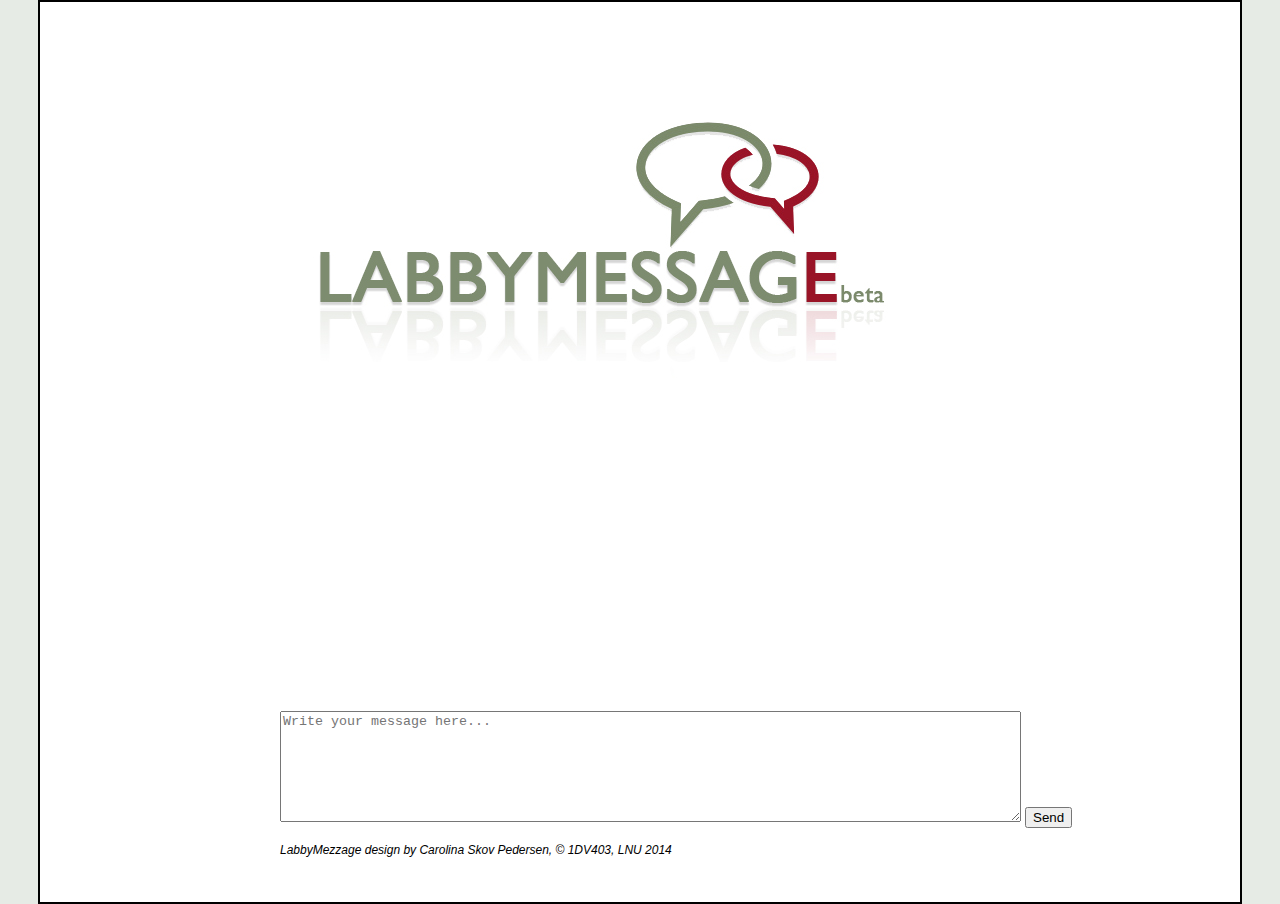
<file: 2-labbymezzage/index.html>
<!DOCTYPE html>
<html lang="sv">
<head>
    <meta charset="UTF-8"/>
    <link rel="stylesheet" href="css/style.css"/>
    <title>Labby Mezzage</title>
</head>
<body>
<div id="wrapper">
    <div id="content">
<div id="logo">
    <h1>LabbyMezzage</h1>
        <img src="css/pics/labbymsg_mirror.jpg" alt="LabbyMezzages"/>
</div>
<div id="messageboard">
    <div id="display">

    </div>
    <div id="sentmessages">
    </div>
    <div id="author">
        <textarea id="textarea" rows="7" cols="90" placeholder="Write your message here..."></textarea>
        <input id="button" type="button" value="Send"/>
    </div>
    <div id="foot">
        <p class="small">LabbyMezzage design by Carolina Skov Pedersen, &copy; 1DV403, LNU 2014</p>
    </div>
    </div>
</div>
<script src="js/messageboard.js"></script>
<script src="js/message.js"></script>
    <noscript><p> Den här applikationen fungerar inte utan javascript. </p></noscript>
    </div>
</body>
</html>
</file>
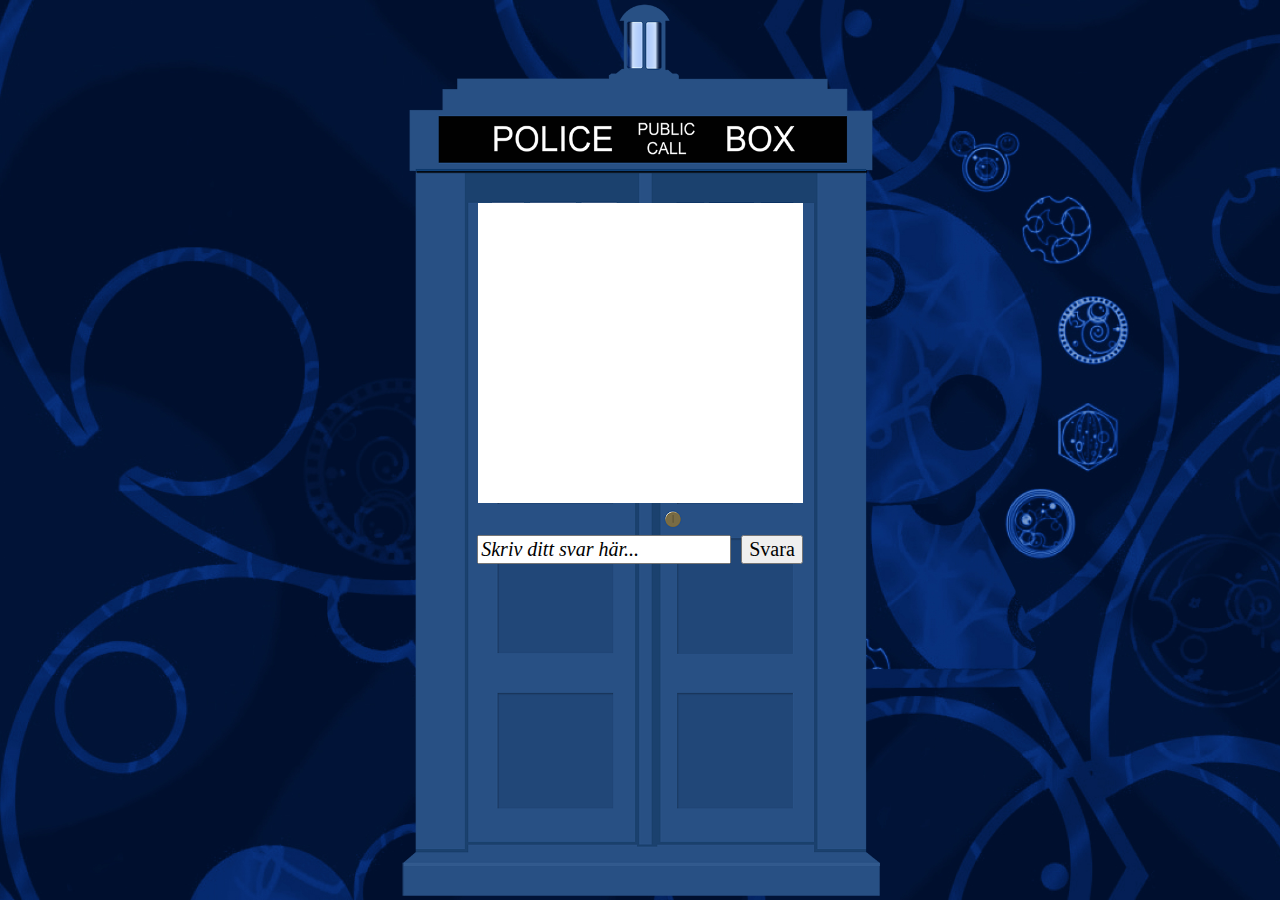
<file: 4-thequiz/index.html>
<!DOCTYPE html>
<html>
<head lang="en">
    <meta charset="UTF-8">
    <link rel="stylesheet" href="css/quizstyle.css"/>
    <title>Quiz</title>
</head>
<body>
    <div id="quizcard">
        <div id="questionarea"></div>
        <div id="panel">
            <input type="text" id="responsearea" value="Skriv ditt svar här..."/>
            <input type="button" id="answerbutton" value="Svara"/>
        </div>
</div>
<script src="js/quiz.js"></script>
</body>
</html>
</file>
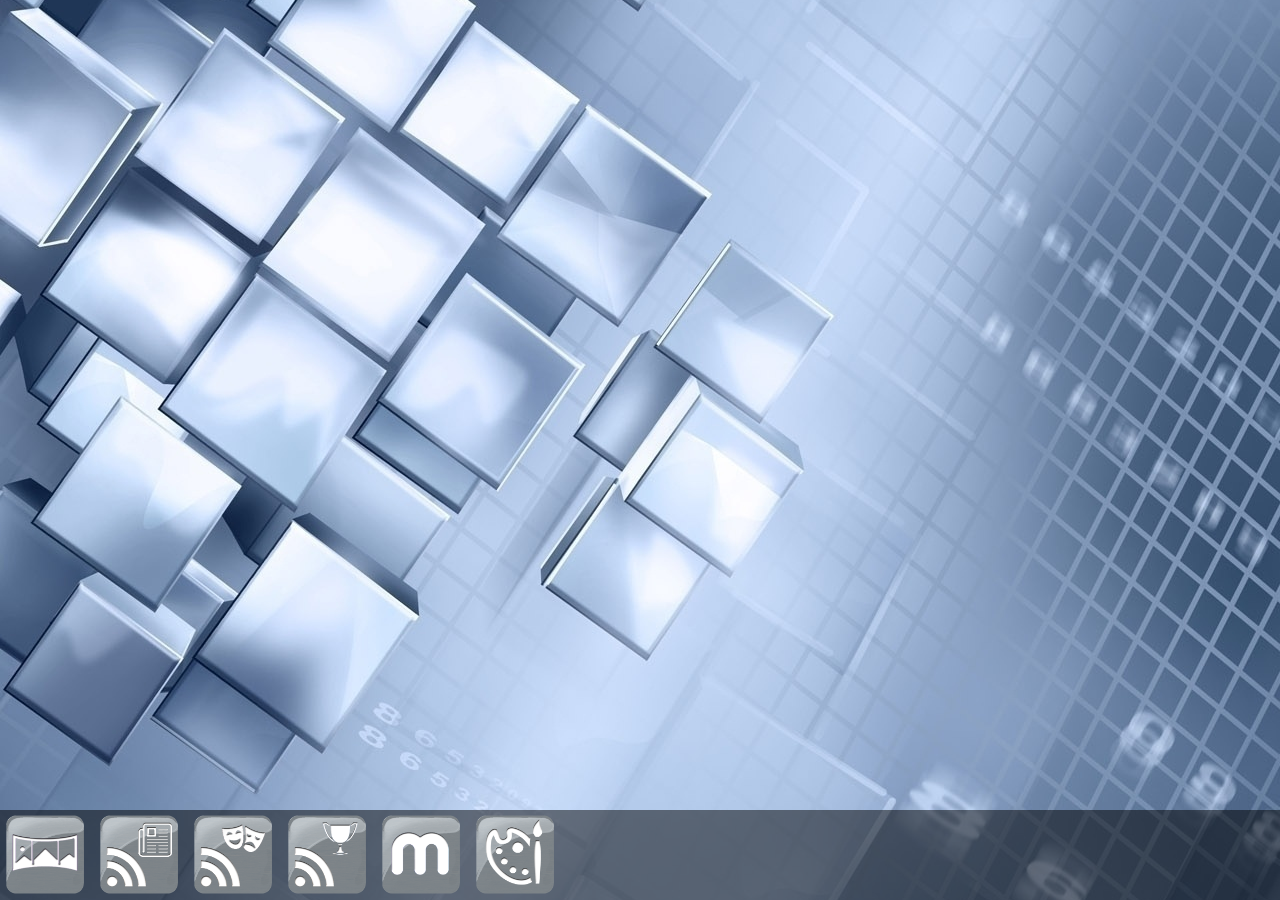
<file: 5-pwd/index.html>
<!DOCTYPE html>
<html>
<head lang="en">
    <meta charset="UTF-8">
    <!--Desktop-->
    <link rel="stylesheet" href="css/style.css"/>
    <!--Gallery-->
    <link rel="stylesheet" href="js/jsgallery/css/gallerystyle.css"/>
    <!--RSS-->
    <link rel="stylesheet" href="js/jsRSS/css/rssstyle.css"/>
     <!--Memory-->
    <link rel="stylesheet" href="js/jsmemory/css/memorystyle.css"/>
    <!--Coloring-->
   <link rel="stylesheet" href="js/jscoloring/css/coloringstyle.css"/>
    <title>Projekt 1dv403 - cs222wa</title>
</head>
<body id="wallpaper">
    <div id="desktop">
    </div>
    <nav id="iconTray">
        <a id="gallerylink" href="#" title="Bildalleri"><img src="img/desktop/bsgalleryicon.png" alt="icon for gallery application" class="icons"/></a>
        <a id="newslink" href="#" title="Dagens Nyheter - Sverige Nyheter"><img src="img/desktop/bsrssnewsicon.png" alt="icon for RSS News application" class="icons"/></a>
        <a id="culturelink" href="#" title="Dagens Nyheter - Kultur och Nöje"><img src="img/desktop/bsrsscultureicon.png" alt="icon for RSS Culture application" class="icons"/></a>
        <a id="sportslink" href="#" title="Dagens Nyheter - Sport"><img src="img/desktop/bsrsssporticon.png" alt="icon for RSS Sport application" class="icons"/></a>
        <a id="memorylink" href="#" title="Memory"><img src="img/desktop/bsmemoryicon.png" alt="icon for memory game" class = "icons"/></a>
        <a id="coloringlink" href="#" title="Målarbok"><img src="img/desktop/bscoloringicon.png" alt="icon for coloring application" class = "icons"/></a>
    </nav>
<footer>
</footer>
    <!--AppWindow-->
    <script src="js/appwindow.js"></script>
    <!--Gallery-->
    <script src="js/jsgallery/script/gallery.js"></script>
    <!--AjaxReq-->
    <script src="js/ajaxreq.js"></script>
    <!--RSS-->
    <script src="js/jsRSS/script/rss.js"></script>
    <!--Memory-->
    <script src="js/jsmemory/script/random.js"></script>
    <script src="js/jsmemory/script/game.js"></script>
    <!--Coloring-->
    <script src="js/jscoloring/script/coloring.js"></script>
    <!--[if IE]><script src="js/jscoloring/script/excanvas/excanvas.js"></script><![endif]-->
    <!--[if IE]><script src="js/jscoloring/script/excanvas/excanvas.compiled.js"></script><![endif]-->
    <!--Main-->
    <script src="js/main.js"></script>
    <noscript><p>This application requires JavaScript.</p></noscript>
</body>
</html>
</file>
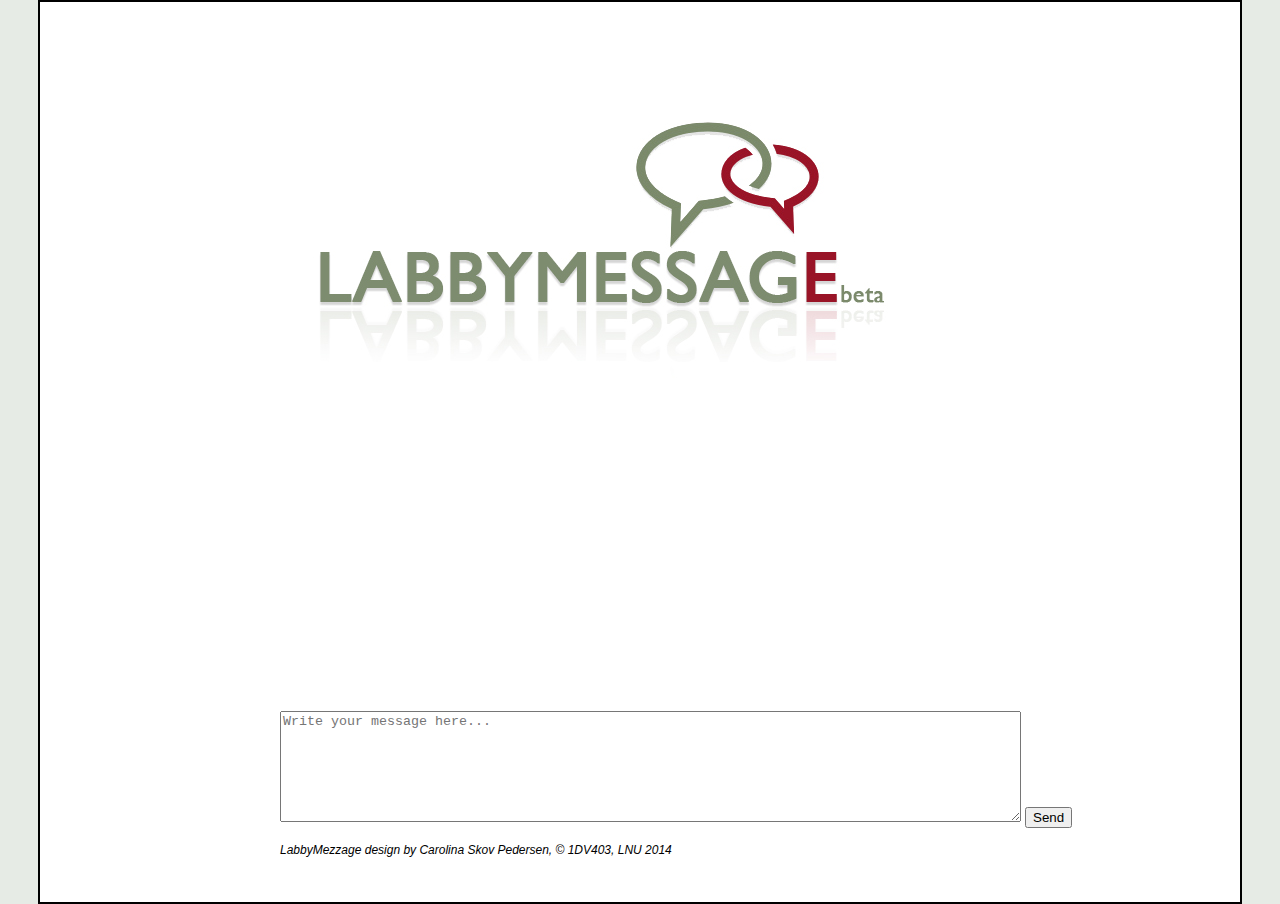
<file: 5-pwd/js/jschat/index.html>
<!DOCTYPE html>
<html lang="sv">
<head>
    <meta charset="UTF-8"/>
    <link rel="stylesheet" href="css/chatstyle.css"/>
    <title>Labby Mezzage</title>
</head>
<body>
<div id="wrapper">
    <div id="content">
<div id="logo">
    <h1>LabbyMezzage</h1>
        <img src="css/pics/labbymsg_mirror.jpg" alt="LabbyMezzages"/>
</div>
<div id="messageboard">
    <div id="display">

    </div>
    <div id="sentmessages">
    </div>
    <div id="author">
        <textarea id="textarea" rows="7" cols="90" placeholder="Write your message here..."></textarea>
        <input id="button" type="button" value="Send"/>
    </div>
    <div id="foot">
        <p class="small">LabbyMezzage design by Carolina Skov Pedersen, &copy; 1DV403, LNU 2014</p>
    </div>
    </div>
</div>
<script src="js/messageboard.js"></script>
<script src="js/message.js"></script>
    <noscript><p> Den här applikationen fungerar inte utan javascript. </p></noscript>
    </div>
</body>
</html>
</file>
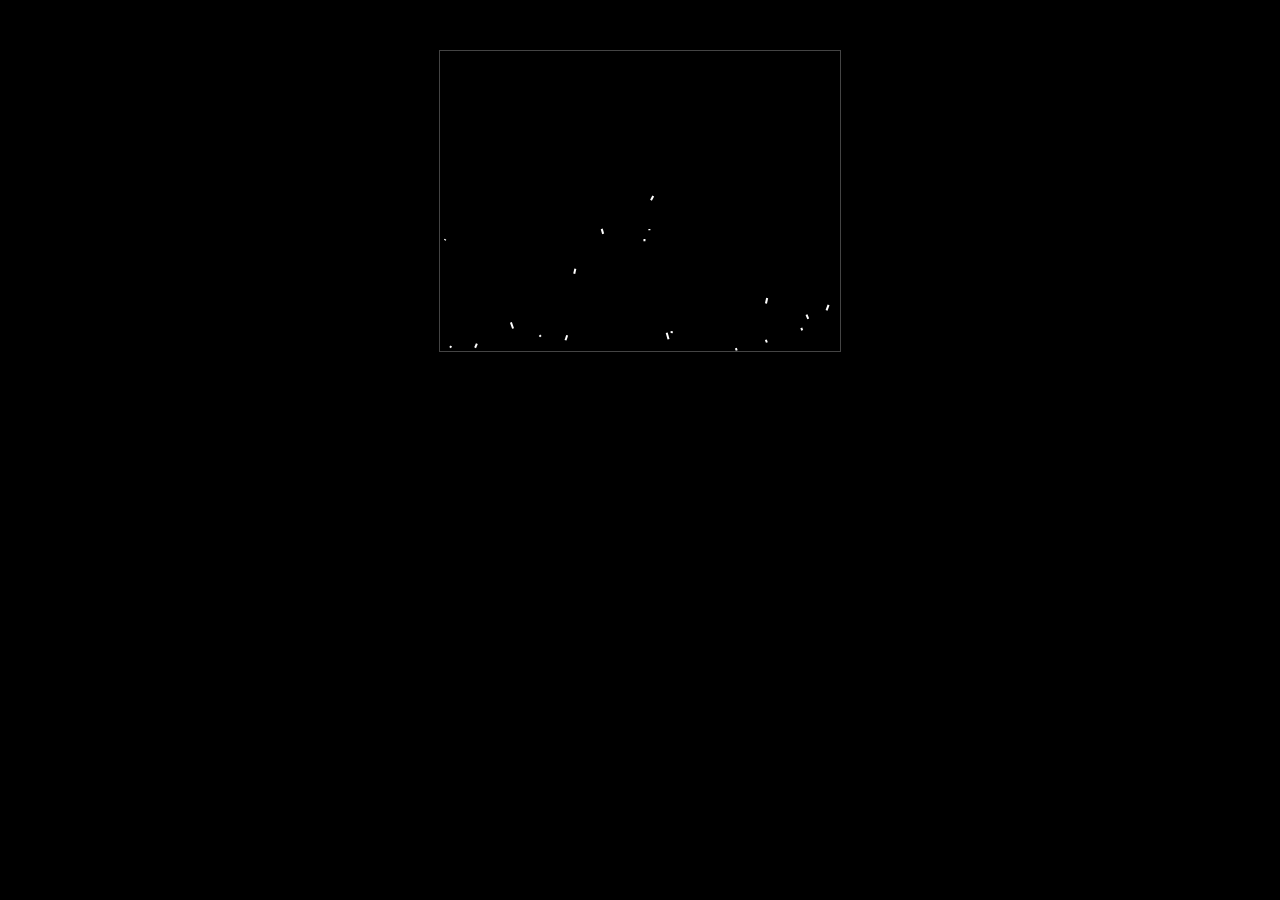
<file: 5-pwd/js/jscoloring/script/excanvas/examples/example1.html>
<!--
	Copyright 2006 Google Inc.

	Licensed under the Apache License, Version 2.0 (the "License");
	you may not use this file except in compliance with the License.
	You may obtain a copy of the License at

	  http://www.apache.org/licenses/LICENSE-2.0

	Unless required by applicable law or agreed to in writing, software
	distributed under the License is distributed on an "AS IS" BASIS,
	WITHOUT WARRANTIES OR CONDITIONS OF ANY KIND, either express or implied.
	See the License for the specific language governing permissions and
	limitations under the License.
-->
<html>
<head>
	<title>ExplorerCanvas Example 1</title>
	<!--[if IE]><script type="text/javascript" src="../excanvas.js"></script><![endif]-->
	<script type="text/javascript">
		var canvas, ctx;
		var particles = [];
		var NUM_PARTICLES = 20;

		function Particle() {
			this.x = Math.random() * canvas.width;
			this.y = Math.random() * canvas.height;

			this.xvel = Math.random() * 5 - 2.5;
			this.yvel = Math.random() * 5 - 2.5;
		}

		Particle.prototype.update = function() {
			this.x += this.xvel;
			this.y += this.yvel;

			this.yvel += 0.1;

			if (this.x > canvas.width || this.x < 0) {
				this.xvel = -this.xvel;
			}

			if (this.y > canvas.height || this.y < 0) {
				this.yvel = -this.yvel;
			}
		}

		function loop() {
			ctx.clearRect(0, 0, canvas.width, canvas.height);

			for(var i = 0; i < NUM_PARTICLES; i++) {
				particles[i].update();

				ctx.beginPath();
				ctx.moveTo(particles[i].x, particles[i].y);
				ctx.lineTo(particles[i].x - particles[i].xvel,
									 particles[i].y - particles[i].yvel);
				ctx.stroke();
				ctx.closePath();
			}

			setTimeout(loop, 10);
		}

		function load() {
			canvas = document.getElementById("cv");
			ctx = canvas.getContext("2d");

			for(var i = 0; i < NUM_PARTICLES; i++) {
				particles[i] = new Particle();
			}

			ctx.lineWidth = "2";
			ctx.strokeStyle = "rgb(255, 255, 255)";
			loop();
		}
	</script>
	<style>
		body {
			background-color:black;
			margin:50px;
			text-align:center;
		}

		canvas {
			border:1px solid #444;
		}
	</style>
</head>
<body onload="load();">
	<canvas id="cv" width="400" height="300"></canvas>
</body>
</html>
</file>
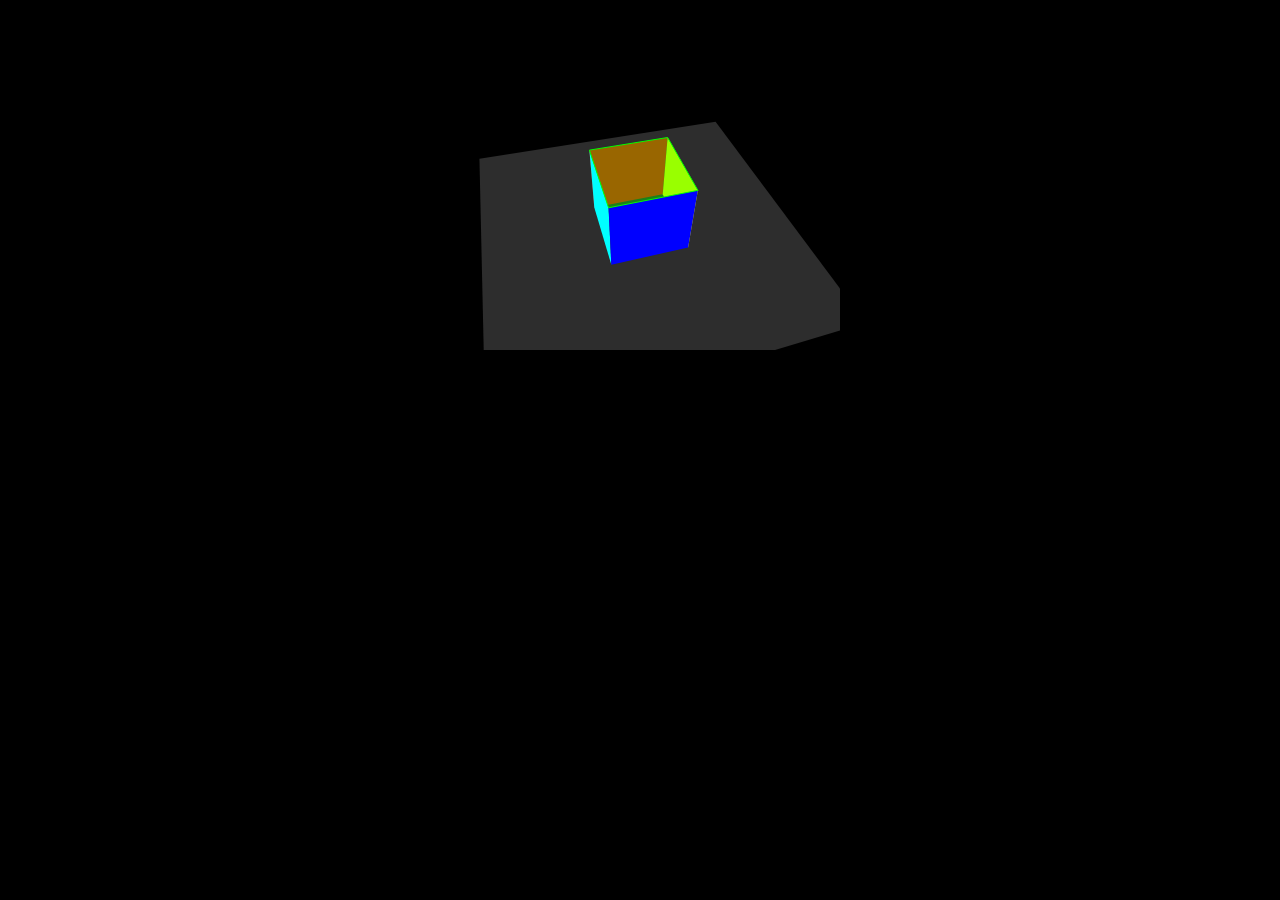
<file: 5-pwd/js/jscoloring/script/excanvas/examples/example2.html>
<!--
	Copyright 2006 Google Inc.

	Licensed under the Apache License, Version 2.0 (the "License");
	you may not use this file except in compliance with the License.
	You may obtain a copy of the License at

	  http://www.apache.org/licenses/LICENSE-2.0

	Unless required by applicable law or agreed to in writing, software
	distributed under the License is distributed on an "AS IS" BASIS,
	WITHOUT WARRANTIES OR CONDITIONS OF ANY KIND, either express or implied.
	See the License for the specific language governing permissions and
	limitations under the License.
-->
<html>
<head>
	<title>ExplorerCanvas Example 1</title>
	<!--[if IE]><script type="text/javascript" src="../excanvas.js"></script><![endif]-->
	<script type="text/javascript">
		/* -------------------------------------------------------------------- */

		var canvas, ctx;
		var canvasWidth, halfCanvasWidth;
		var canvasHeight, halfCanvasHeight;

		var space;  // 3D Engine
		var scene;  // 3D Scene

		/* -------------------------------------------------------------------- */

		/**
		 * Space is a simple 3D system.
		 *
		 * Y+ = up
		 * Z+ = into screen
		 * X+ = right
		 */
		function Space() {
			this.m = this.createMatrixIdentity();
			this.mStack = [];
		}

		Space.prototype.createMatrixIdentity = function() {
			return [
				[1, 0, 0, 0],
				[0, 1, 0, 0],
				[0, 0, 1, 0],
				[0, 0, 0, 1]
			];
		}

		/**
		 * Multiplies two 4x4 matricies together.
		 */
		Space.prototype.matrixMultiply = function(m1, m2) {
			var result = this.createMatrixIdentity();

			var width = m1[0].length;
			var height = m1.length;

			if (width != m2.length) {
				// error
			}

			for (var x = 0; x < width; x++) {
				for (var y = 0; y < height; y++) {
					var sum = 0;

					for (var z = 0; z < width; z++) {
						sum += m1[y][z] * m2[z][x];
					}

					result[y][x] = sum;
				}
			}

			return result;
		}

		/**
		 * Transforms a coordinate using the current transformation
		 * matrix, then flattens it using the projection matrix.
		 */
		Space.prototype.flatten = function(point) {
			var p = [[point.x, point.y, point.z, 1]];
			var pm = this.matrixMultiply(p, this.m);

			point.tx = pm[0][0];
			point.ty = pm[0][1];
			point.tz = pm[0][2];

			// lazy projection
			point.fx = halfCanvasWidth + (canvasWidth * point.tx / point.tz);
			point.fy = halfCanvasHeight -(canvasWidth * point.ty / point.tz);
		}

		/**
		 * Translate (move) the current transformation matrix
		 */
		Space.prototype.translate = function(x, y, z) {
			var m = [
				[1, 0, 0, 0],
				[0, 1, 0, 0],
				[0, 0, 1, 0],
				[x, y, z, 1]
			];

			this.m = this.matrixMultiply(m, this.m);
		}

		/**
		 * Rotate the current transformation matrix. Rotations are
		 * world-oriented, and occur in y,x,z order.
		 */
		Space.prototype.rotate = function(x, y, z) {
			if (y) {
				var cosY = Math.cos(y);
				var sinY = Math.sin(y);
				var rotY = [
					[cosY, 0, sinY, 0],
					[0, 1, 0, 0],
					[-sinY, 0, cosY, 0],
					[0, 0, 0, 1]
				];

				this.m = this.matrixMultiply(this.m, rotY);
			}

			if (x) {
				var cosX = Math.cos(x);
				var sinX = Math.sin(x);
				var rotX = [
					[1, 0, 0, 0],
					[0, cosX, -sinX, 0],
					[0, sinX, cosX,0],
					[0, 0, 0, 1]
				];
				this.m = this.matrixMultiply(this.m, rotX);
			}

			if (z) {
				var cosZ = Math.cos(z);
				var sinZ = Math.sin(z);
				var rotZ = [
					[cosZ, -sinZ, 0, 0],
					[sinZ, cosZ, 0, 0],
					[0, 0, 1, 0],
					[0, 0, 0, 1]
				];

				this.m = this.matrixMultiply(this.m, rotZ);
			}
		}

		/**
		 * Pushes the current transformation onto the stack
		 */
		Space.prototype.push = function() {
			this.mStack.push(this.m);
			this.m = [
				[this.m[0][0], this.m[0][1], this.m[0][2], this.m[0][3]],
				[this.m[1][0], this.m[1][1], this.m[1][2], this.m[1][3]],
				[this.m[2][0], this.m[2][1], this.m[2][2], this.m[2][3]],
				[this.m[3][0], this.m[3][1], this.m[3][2], this.m[3][3]]
			];
		}

		/**
		 * Pops the end off the transformation stack
		 */
		Space.prototype.pop = function() {
			this.m = this.mStack.pop();
		}

		/* -------------------------------------------------------------------- */

		/**
		 * A 3d coordinate
		 */
		function Point(x, y, z) {
			this.x = x;
			this.y = y;
			this.z = z;

			// Relative to camera coordinates
			this.tx;
			this.ty;
			this.tz;

			// Flattened coordinates
			this.fx;
			this.fy;
		}

		/**
		 * A Shape is made up of polygons
		 */
		function Shape() {
			this.points = [];
			this.polygons = [];
		}

		/**
		 * Draws the shape
		 */
		Shape.prototype.draw = function(drawlist) {
			for (var i = 0; i< this.points.length; i++) {
				space.flatten(this.points[i]);
			}

			for (var i = 0; i< this.polygons.length; i++) {
				var poly = this.polygons[i]; // convenience

				space.flatten(poly.origin);

				// lazy backface culling
				if (poly.normal && this.backface) {
					space.flatten(poly.normal);

					var originDist = Math.pow(poly.origin.tx, 2)
												 + Math.pow(poly.origin.ty, 2)
												 + Math.pow(poly.origin.tz, 2);

					var normalDist = Math.pow(poly.normal.tx, 2)
												 + Math.pow(poly.normal.ty, 2)
												 + Math.pow(poly.normal.tz, 2);

					if(originDist > normalDist) {
						drawlist.push(poly);
					}
				} else {
					drawlist.push(poly);
				}
			}
		}

		/**
		 * A polygon is a connection of points in the shape object. You
		 * should probably try to make them coplanar.
		 */
		function Polygon(points, normal, backface, type, color) {
			this.points = points;

			this.origin = new Point(0, 0, 0);
			for(var i = 0; i < this.points.length; i++) {
				this.origin.x += this.points[i].x;
				this.origin.y += this.points[i].y;
				this.origin.z += this.points[i].z;
			}

			this.origin.x /= this.points.length;
			this.origin.y /= this.points.length;
			this.origin.z /= this.points.length;

			if (normal) {
				this.normal = new Point(this.origin.x + normal.x,
																this.origin.y + normal.y,
																this.origin.z + normal.z);
			} else {
				this.normal = null;
			}

			this.backface = backface;
			this.type = type;
			this.color = color;
		}

		Polygon.SOLID = 0;
		Polygon.WIRE = 1;

		/**
		 * Draws the polygon. Assumes that the points have already been
		 * flattened.
		 */
		Polygon.prototype.draw = function() {
			ctx.beginPath();
			ctx.moveTo(this.points[0].fx, this.points[0].fy);

			for(var i = 0; i < this.points.length; i++) {
				ctx.lineTo(this.points[i].fx, this.points[i].fy);
			}

			ctx.closePath();

			var color = this.color;

			/*
			// Do lighting here
			lightvector = Math.abs(this.normal.x + this.normal.y);
			if(lightvector > 1) {
				lightvector = 1;
			}

			color[0] = (color[0] * lightvector).toString();
			color[1] = (color[1] * lightvector).toString();
			color[2] = (color[2] * lightvector).toString();
			*/

			if (color.length > 3) {
				var style = ["rgba(",
				             color[0], ",",
				             color[1], ",",
				             color[2], ",",
				             color[3], ")"].join("");
			} else {
				var style = ["rgb(",
				             color[0], ",",
				             color[1], ",",
				             color[2], ")"].join("");
			}

			if (this.type == Polygon.SOLID) {
				ctx.fillStyle = style;
				ctx.fill();
			} else if (this.type == Polygon.WIRE) {
				ctx.strokeStyle = style;
				ctx.stroke();
			}
		}

		/* -------------------------------------------------------------------- */

		/**
		 * Scene describes the 3D environment
		 */
		function Scene() {
			this.shapes = {};
			this.camera = new Point(0, 0, 0);
			this.cameraTarget = new Point(0, 0, 0);
			this.cameraRotation = 0;

			this.drawlist = [];
		}

		/**
		 * Draw the world
		 */
		Scene.prototype.draw = function() {
			space.push();

			// Camera transformation
			space.translate(
				-this.camera.x,
				-this.camera.y,
				-this.camera.z
			);

			// Camera rotation
			var xdiff = this.cameraTarget.x - this.camera.x;
			var ydiff = this.cameraTarget.y - this.camera.y;
			var zdiff = this.cameraTarget.z - this.camera.z;

			var xzdist = Math.sqrt(Math.pow(xdiff, 2) + Math.pow(zdiff, 2));

			var xrot = -Math.atan2(ydiff, xzdist); // up/down rotation
			var yrot =  Math.atan2(xdiff, zdiff);  // left/right rotation

			space.rotate(xrot, yrot, this.cameraRotation);

			// Drawing
			this.drawlist = [];

			for(var i in this.shapes) {
				this.shapes[i].draw(this.drawlist);
			}

			// Depth sorting (warning: this is only enough to drive this demo - feel
			// free to contribute a better system).
			this.drawlist.sort(function (poly1, poly2) {
				return poly2.origin.tz - poly1.origin.tz;
			});

			for (var i = 0; i < this.drawlist.length; i++) {
				this.drawlist[i].draw();
			}

			space.pop();
		}

		/* -------------------------------------------------------------------- */

		var count = 0;

		function loop() {
			ctx.clearRect(0, 0, canvasWidth, canvasHeight);

			scene.camera.x = 70*Math.sin(count);
			scene.camera.y = 70;
			scene.camera.z = 70*Math.cos(count);
			scene.cameraRotation = count / 10;

			count += 0.01;
			scene.draw();
		}

		function load() {
			// Init drawing system
			canvas = document.getElementById("cv");
			ctx = canvas.getContext("2d");

			canvasWidth = canvas.width;
			canvasHeight = canvas.height;
			halfCanvasWidth = canvasWidth * 0.5;
			halfCanvasHeight = canvasHeight * 0.5;

			// Init 3D components
			space = new Space();
			scene = new Scene();

			// Create a box shape and add it to the scene
			scene.shapes['box'] = new Shape();
			var p = scene.shapes['box'].points; // for convenience

			p[0] = new Point(-10, -10, -10); // left  bottom front
			p[1] = new Point(10, -10, -10);  // right bottom front
			p[2] = new Point(10, 10, -10);   // right top    front
			p[3] = new Point(-10, 10, -10);  // left  top    front

			p[4] = new Point(-10, -10, 10);  // left  bottom back
			p[5] = new Point(10, -10, 10);   // right bottom back
			p[6] = new Point(10, 10, 10);    // right top    back
			p[7] = new Point(-10, 10, 10);   // left  top    back

			// Back
			scene.shapes['box'].polygons.push(new Polygon(
				[ p[0], p[1], p[2], p[3] ],
				new Point(0, 0, -1),
				true /* double-sided */,
				Polygon.SOLID,
				[255, 0, 0]
			));

			// Front
			scene.shapes['box'].polygons.push(new Polygon(
				[ p[4], p[5], p[6], p[7] ],
				new Point(0, 0, 1),
				true /* double-sided */,
				Polygon.SOLID,
				[0, 0, 255]
			));

			// Top
			scene.shapes['box'].polygons.push(new Polygon(
				[ p[2], p[3], p[7], p[6] ],
				new Point(0, 1, 0),
				false /* single-sided */,
				Polygon.WIRE,
				[0, 255, 0]
			));

			// Transparent Top
			scene.shapes['box'].polygons.push(new Polygon(
				[ p[2], p[3], p[7], p[6] ],
				new Point(0, 1, 0),
				false /* single-sided */,
				Polygon.SOLID,
				[0, 255, 0, 0.4]
			));

			// Left
			scene.shapes['box'].polygons.push(new Polygon(
				[ p[0], p[4], p[7], p[3] ],
				new Point(-1, 0, 0),
				true /* double-sided */,
				Polygon.SOLID,
				[255, 255, 0]
			));

			// Right
			scene.shapes['box'].polygons.push(new Polygon(
				[ p[1], p[5], p[6], p[2] ],
				new Point(1, 0, 0),
				true /* double-sided */,
				Polygon.SOLID,
				[0, 255, 255]
			));

			// Create a floor shape and add it to the scene
			scene.shapes['floor'] = new Shape();
			var p = scene.shapes['floor'].points; // for convenience

			p[0]  = new Point(-40, -10, -40);
			p[1]  = new Point(-40, -10,  40);
			p[2] = new Point( 40, -10,  40);
			p[3] = new Point( 40, -10, -40);

			// Floor
			scene.shapes['floor'].polygons.push(new Polygon(
				[ p[0], p[1], p[2], p[3] ],
				new Point(0, 1, 0),
				false /* single-sided */,
				Polygon.SOLID,
				[45, 45, 45]
			));

			setInterval('loop()', 20);
		}

		/* -------------------------------------------------------------------- */
	</script>
	<style>
	body {
		background-color:black;
		margin:50px;
		text-align:center;
	}
	</style>
</head>
<body onload="load();">
  <canvas id="cv" width="400" height="300"></canvas>
</body>
</html>
</file>
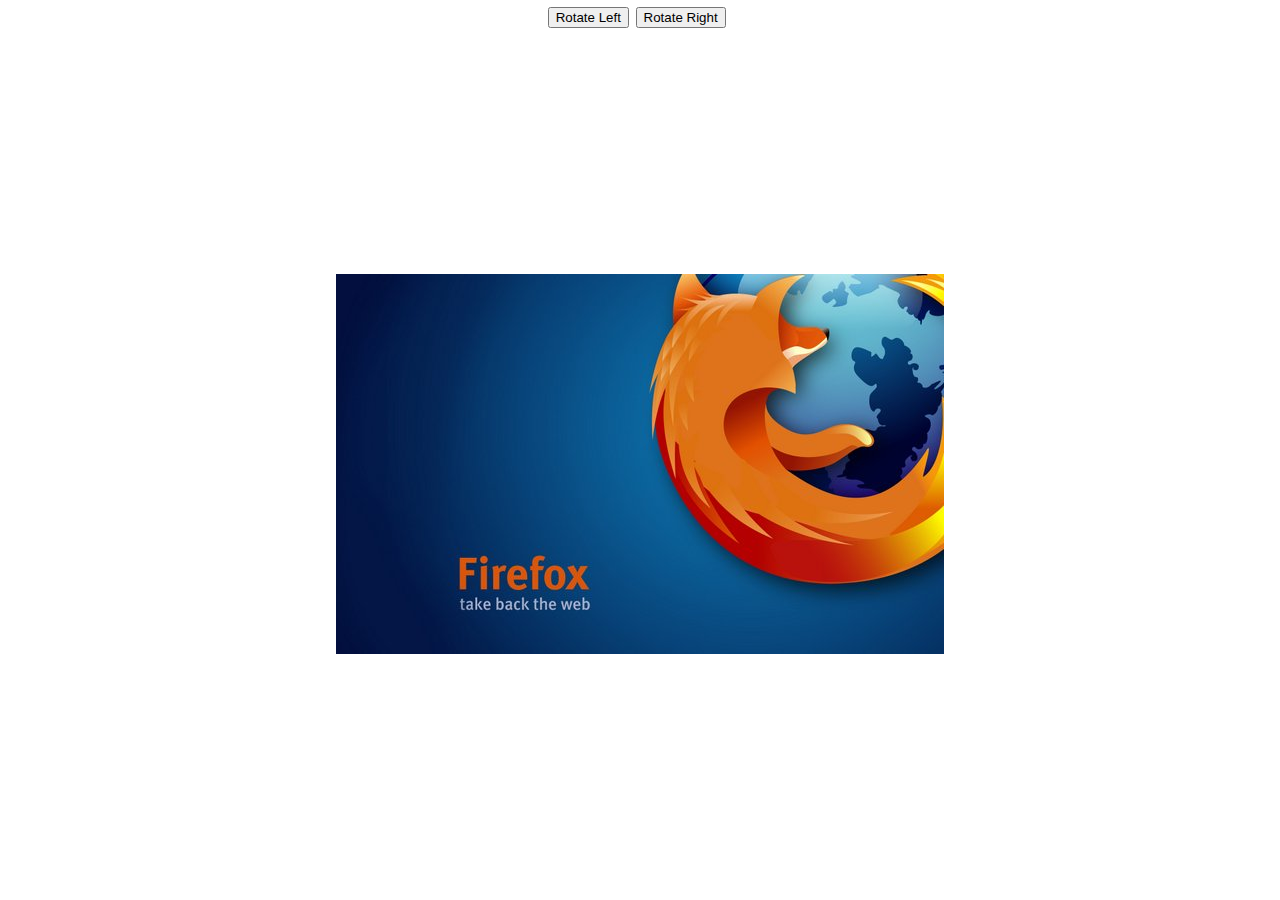
<file: 5-pwd/js/jscoloring/script/excanvas/examples/example3.html>
<!DOCTYPE html>

<!--

Copyright 2006 Google Inc.

Licensed under the Apache License, Version 2.0 (the "License");
you may not use this file except in compliance with the License.
You may obtain a copy of the License at

  http://www.apache.org/licenses/LICENSE-2.0

Unless required by applicable law or agreed to in writing, software
distributed under the License is distributed on an "AS IS" BASIS,
WITHOUT WARRANTIES OR CONDITIONS OF ANY KIND, either express or implied.
See the License for the specific language governing permissions and
limitations under the License.

-->

<html>
<head>
<title></title>
<meta http-equiv="Content-Type" content="text/html; charset=utf-8">
<!--[if IE]><script type="text/javascript" src="../excanvas.js"></script><![endif]-->
<style type="text/css">

body {
  overflow: hidden;
  width: 100%;
  height: 100%;
  margin: 0;
}

#image-rotator {
  position: absolute;
  left: 0;
  top: 0;
  width: 100%;
  height: 100%;
}

#image-rotator .tool-bar {
  text-align: center;
}

.tool-bar button {
  margin: 0.5em 0.5em 0 0;
}

#image-rotator img,
#image-rotator canvas {
  position: absolute;
}

</style>
<script type="text/javascript">

function sawFunc(a) {
  var PI = Math.PI;
  var PI2 = PI / 2;
  // make sure a is within 0 to PI
  a = a % PI;
  if (a < 0) {
    a += PI;
  }
  if (a < PI2) {
    return a / PI2;
  } else {
    return (PI - a) / PI2;
  }
}

function easeInEaseOut(t) {
  var t2 = t * t;
  return 3 * t2 - 2 * t * t2;
}

function ImageRotator(el, src, w, h) {
  this.element = el;
  this.toolBar = el.getElementsByTagName("div")[0];
  this.canvas = el.getElementsByTagName("canvas")[0];
  var images = el.getElementsByTagName("img");
  this.image = images[images.length - 1];
  var btns = el.getElementsByTagName("button");
  this.btnCw = btns[0];
  this.btnCcw = btns[1];
  var self = this;
  this.btnCcw.onclick = function () {
    self.rotateCcw();
  };
  this.btnCw.onclick = function () {
    self.rotateCw();
  };
  this.image.onload = function (e) {
    self.onImageLoad(e);
  };
  this.image.onerror = function (e) {
    self.onImageError(e);
  };
  this.image.onabort = function (e) {
    self.onImageAbort(e);
  };
  this.setImage(src, w, h);
  this.layout();

  var onResize = function () {
    self.layout();
  };
  var onLoad = function () {
    self.onWindowLoad();
  };
  if (window.addEventListener) {
    window.addEventListener("resize", onResize, false);
    window.addEventListener("load", onLoad, false);
  } else if (window.attachEvent) {
    window.attachEvent("onresize", onResize);
    window.attachEvent("onload", onLoad);
  }
}

ImageRotator.prototype = {
  getLoaded: function () {
    return this.imageLoaded && this.windowLoaded;
  },
  setImage: function (src, w, h) {
    this.imageLoaded = false;
    this.image.src = src;
    this.imageWidth = w;
    this.imageHeight = h;
  },

  layout: function () {
    var PI2 = Math.PI / 2;
    var h = this.element.clientHeight;
    var w = this.element.clientWidth;
    var th = this.toolBar.offsetHeight;
    h -= this.toolBar.offsetHeight;
    if (!this.ctx || !this.getLoaded()) {
      this.btnCw.disabled = true;
      this.btnCcw.disabled = true;
      this.canvas.style.display = "none";
      this.image.style.display = "block";
      var ratio = Math.min(w / this.imageWidth, h / this.imageHeight, 1);
      var imgW = this.imageWidth * ratio;
      var imgH = this.imageHeight * ratio;
      var y = th + (h - imgH) / 2;
      var x = (w - imgW) / 2;
      this.image.style.left = Math.round(x) + "px";
      this.image.style.top = Math.round(y) + "px";
      this.image.style.width = Math.round(imgW) + "px";
      this.image.style.height = Math.round(imgH) + "px";
    } else {
      this.btnCw.disabled = this.isAnimating_;
      this.btnCcw.disabled = this.isAnimating_;
      this.canvas.style.display = "block";
      this.image.style.display = "none";

      this.canvas.style.left = 0 + "px";
      this.canvas.style.top = th + "px";
      this.canvas.style.width = w + "px";
      this.canvas.width = w;
      this.canvas.style.height = h + "px";
      this.canvas.height = h;

      this.ctx.save();
      this.ctx.clearRect(0, 0, w, h);
      this.ctx.translate(w / 2, h / 2);
      this.ctx.rotate(this.rotation);
      // 0 -> 1, sin(0) = 0
      // PI / 2 -> H / W, sin(PI/2) = 1

      // sin(PI/2) = 1 -> limit factor is w and imgH

      var iw = this.imageWidth;
      var ih = this.imageHeight;
      var scale;
      if (iw <= w && iw <= h && ih <= h && ih <= w) {
        scale = 1;
      } else {
        var sinr = sawFunc(this.rotation);
        var cosr = sawFunc(this.rotation + PI2);
        var ratio1 = sinr * Math.min(w / ih, h / iw);
        var ratio2 = cosr * Math.min(w / iw, h / ih);
        var ratio = Math.min(1, ratio1 + ratio2);
        scale = ratio;
      }
      this.ctx.scale(scale, scale);
      this.ctx.translate(-iw / 2, -ih / 2);
      this.ctx.drawImage(this.image, 0, 0, iw, ih);
      this.ctx.restore();
    }
  },

  rotation: 0,
  animationDuration: 500,

  rotateCcw: function () {
    if (!this.isAnimating_) {
      this.startTime_ = (new Date).valueOf();
      this.currentAngle_ = this.rotation;
      this.deltaAngle_ = Math.PI / 2;
      this.isAnimating_ = true;
      this.animCounter_ = 0;
      this.rotate_();
    }
  },

  rotateCw: function () {
    if (!this.isAnimating_) {
      this.startTime_ = (new Date).valueOf();
      this.currentAngle_ = this.rotation;
      this.deltaAngle_ = -Math.PI / 2;
      this.isAnimating_ = true;
      this.animCounter_ = 0;
      this.rotate_();
    }
  },

  rotate_: function () {
    if (this.isAnimating_) {
      var t = easeInEaseOut(Math.min(1, (new Date - this.startTime_) /
                            this.animationDuration));
      this.rotation = t * this.deltaAngle_ + this.currentAngle_;
      if (t < 1) {
        var self = this;
        window.setTimeout(function () {
          self.rotate_();
        }, 10);
      } else {
        this.isAnimating_ = false;
      }
      this.layout();
    }
  },

  onImageLoad: function (e) {
    this.imageLoaded = true;
    this.initCanvas();
  },
  onImageError: function (e) {
    this.imageLoaded = false;
  },
  onImageAbort: function (e) {
    this.imageLoaded = false;
  },
  onWindowLoad: function (e) {
    this.windowLoaded = true;
    this.initCanvas();
  },

  initCanvas: function () {
    if (!this.ctx && this.getLoaded()) {
      // IE recreates the element?
      this.canvas = this.element.getElementsByTagName("canvas")[0];
      this.ctx = this.canvas.getContext("2d");

      if (!this.ctx) {
        return;
      }
      this.layout();
    }
  }
};

</script>
</head>
<body>

<div id="image-rotator">
  <div class="tool-bar">
    <button>Rotate Left</button><button>Rotate Right</button>
  </div>
  <canvas id="c"></canvas>
  <img src="" alt="">
</div>
<script type="text/javascript">
  new ImageRotator(document.getElementById("image-rotator"),
                   "ff.jpg", 608, 380);
</script>

</body>
</html>
</file>
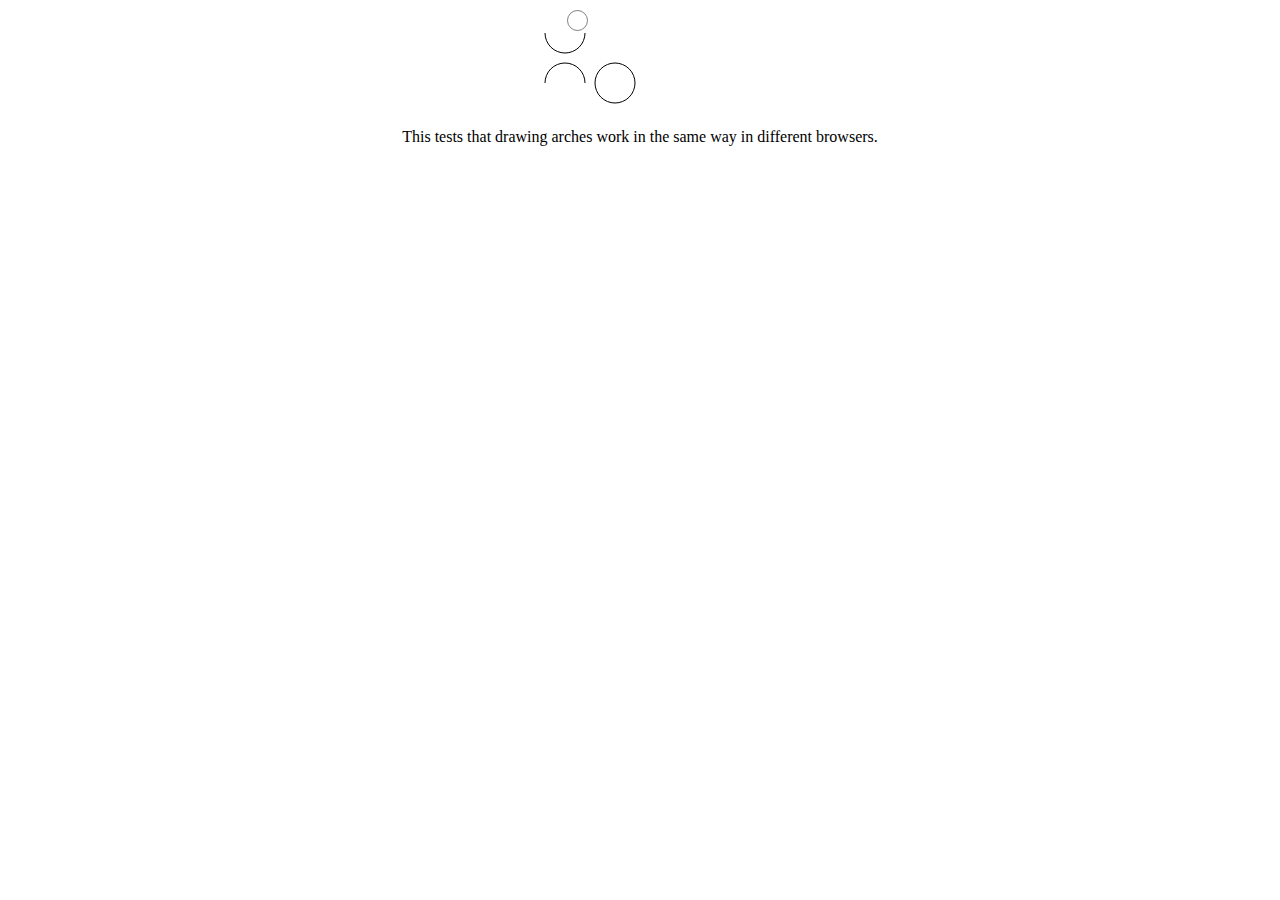
<file: 5-pwd/js/jscoloring/script/excanvas/testcases/arc.html>
<!DOCTYPE html>
<html>
<head>
<title>Arc Test</title>
<style>

body {
  text-align: center
}

</style>
<!--[if IE]><script type="text/javascript" src="../excanvas.js"></script><![endif]-->
<script>

window.onload = function() {
  var ctx = document.getElementById('c').getContext('2d');

  ctx.beginPath();
  ctx.arc(25, 25, 20, 0, Math.PI, false);
  ctx.stroke();

  ctx.save();
  ctx.scale(0.5, 0.5);
  ctx.beginPath();
  ctx.arc(75, 25, 20, 0, Math.PI * 2, false);
  ctx.stroke();
  ctx.restore();

  ctx.beginPath();
  ctx.arc(25, 75, 20, 0, Math.PI, true);
  ctx.stroke();

  ctx.beginPath();
  ctx.arc(75, 75, 20, 0, Math.PI * 2, true);
  ctx.stroke();

};

</script>
</head>
<body>

<canvas id=c width=200 height=100></canvas>

<p>This tests that drawing arches work in the same way in different
browsers.</p>

</body>
</html>
</file>
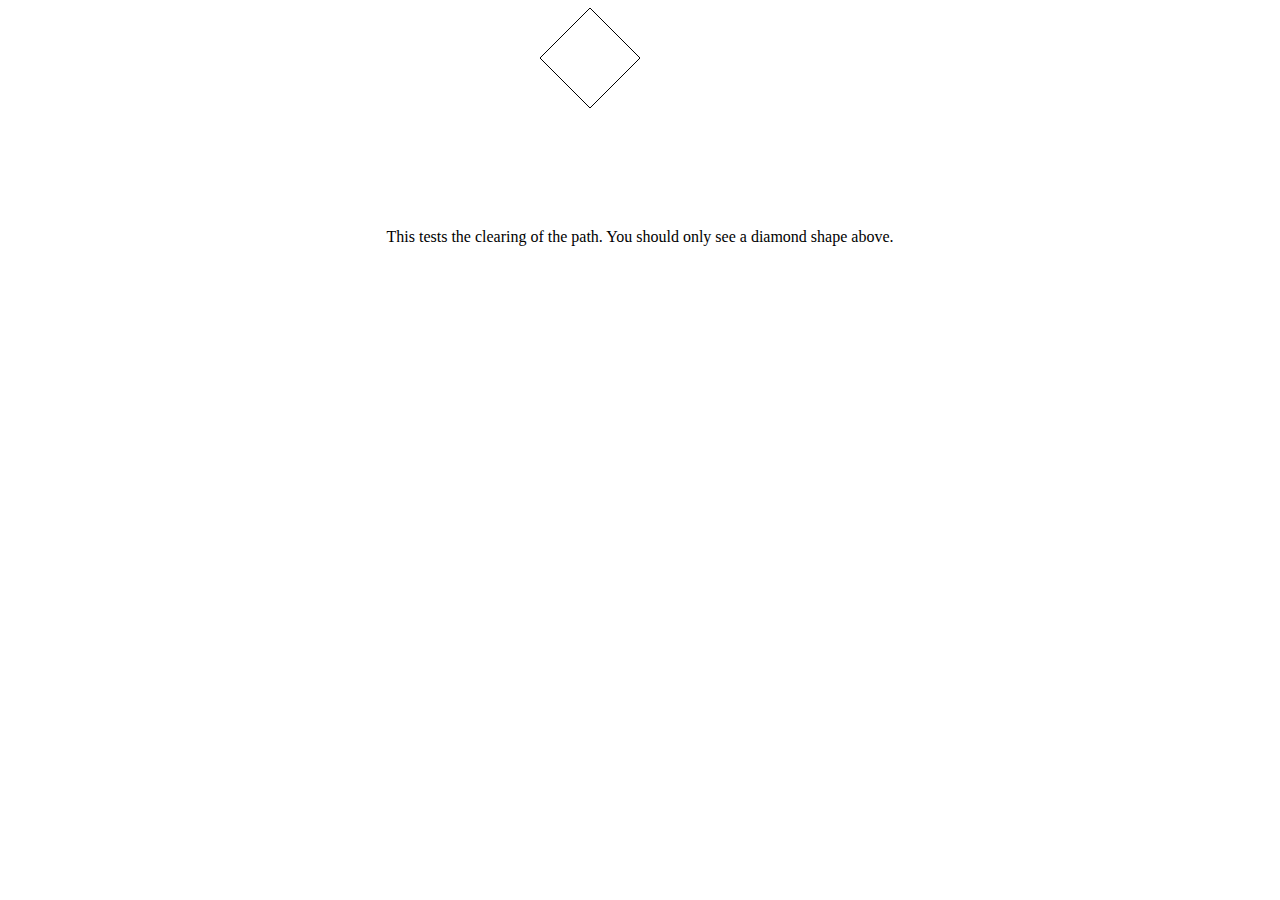
<file: 5-pwd/js/jscoloring/script/excanvas/testcases/clearpath.html>
<!DOCTYPE html>
<html>
<head>
<title>Clear path Test</title>
<style>

body {
  text-align: center
}

</style>
<!--[if IE]><script type="text/javascript" src="../excanvas.js"></script><![endif]-->
<script>

window.onload = function() {
  var ctx = document.getElementById('c').getContext('2d');

  // Need to test  clearRect, strokeRect, fillRect
  ctx.beginPath();
  ctx.moveTo(0, 50);
  ctx.lineTo(50, 100);

  ctx.strokeRect(100.5, 125.5, 49, 49);

  ctx.lineTo(100, 50);

  ctx.fillRect(50, 125, 50, 50);

  ctx.lineTo(50, 0);

  // clearRect is not correctly implmented in ExCanvas but for this test its
  // current behavior is enough.
  ctx.clearRect(50, 125, 100, 50);

  ctx.lineTo(0, 50);
  ctx.stroke();
};

</script>
</head>
<body>

<canvas id=c width=200 height=200></canvas>

<p>This tests the clearing of the path. You should only see a diamond shape
above.</p>

</body>
</html>
</file>
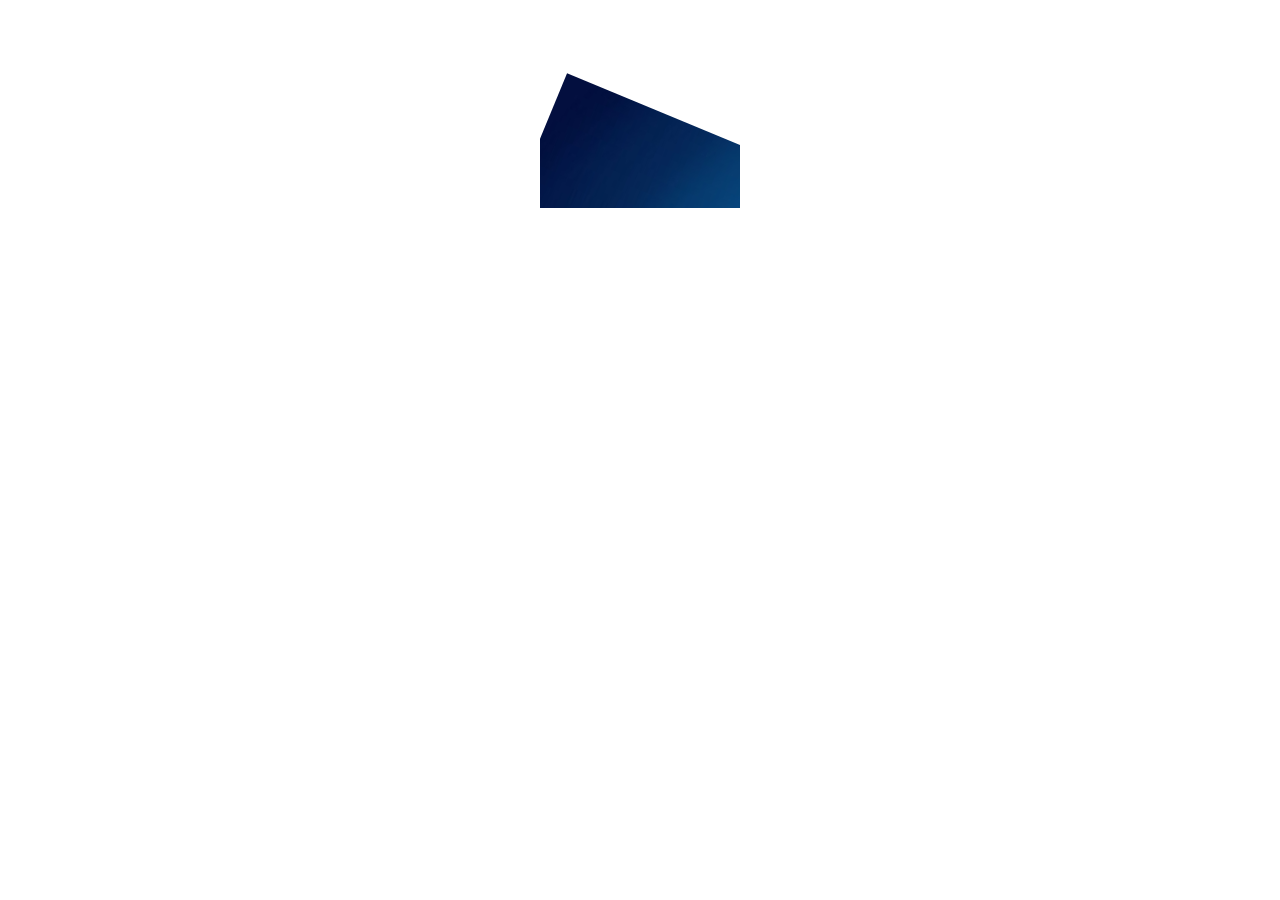
<file: 5-pwd/js/jscoloring/script/excanvas/testcases/drawimage.html>
<!DOCTYPE html>
<html>
<head>
<title>Overflow Test</title>
<style>

body {
  text-align: center
}

</style>
<!--[if IE]><script type="text/javascript" src="../excanvas.js"></script><![endif]-->
<script>

window.onload = function() {
  var ctx = document.getElementById('c').getContext('2d');

  var img = document.images[0];

  ctx.rotate(Math.PI / 8);
  ctx.drawImage(img, 50, 50);

  img.style.display = 'none';

};

</script>
</head>
<body>

<img src="../examples/ff.jpg">

<canvas id=c width=200 height=200></canvas>

</body>
</html>
</file>
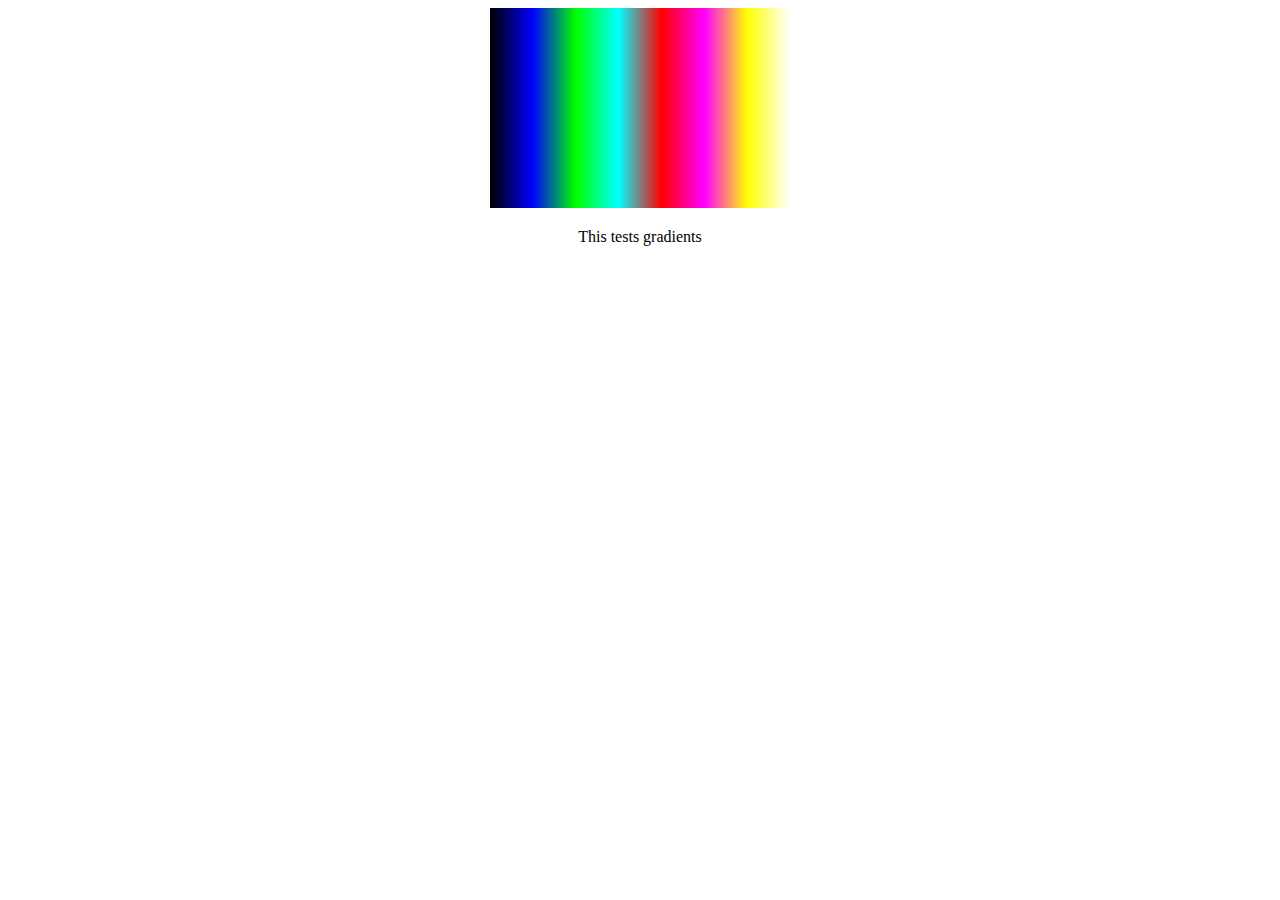
<file: 5-pwd/js/jscoloring/script/excanvas/testcases/gradient.html>
<!DOCTYPE html>
<html>
<head>
<title>Gradient Test</title>
<style>

body {
  text-align: center
}

</style>
<!--[if IE]><script type="text/javascript" src="../excanvas.js"></script><![endif]-->
<script>

window.onload = function() {
  var ctx = document.getElementById('c').getContext('2d');
  var g = ctx.createLinearGradient(0, 0, 300, 0);
  g.addColorStop(0, '#000');
  g.addColorStop(1 / 7, '#00f');
  g.addColorStop(2 / 7, '#0f0');
  g.addColorStop(3 / 7, '#0ff');
  g.addColorStop(4 / 7, '#f00');
  g.addColorStop(5 / 7, '#f0f');
  g.addColorStop(6 / 7, '#ff0');
  g.addColorStop(1, '#fff');
  ctx.fillStyle = g;
  ctx.fillRect(0, 0, 300, 200);
};

</script>
</head>
<body>

<canvas id=c width=300 height=200></canvas>

<p>This tests gradients</p>

</body>
</html>
</file>
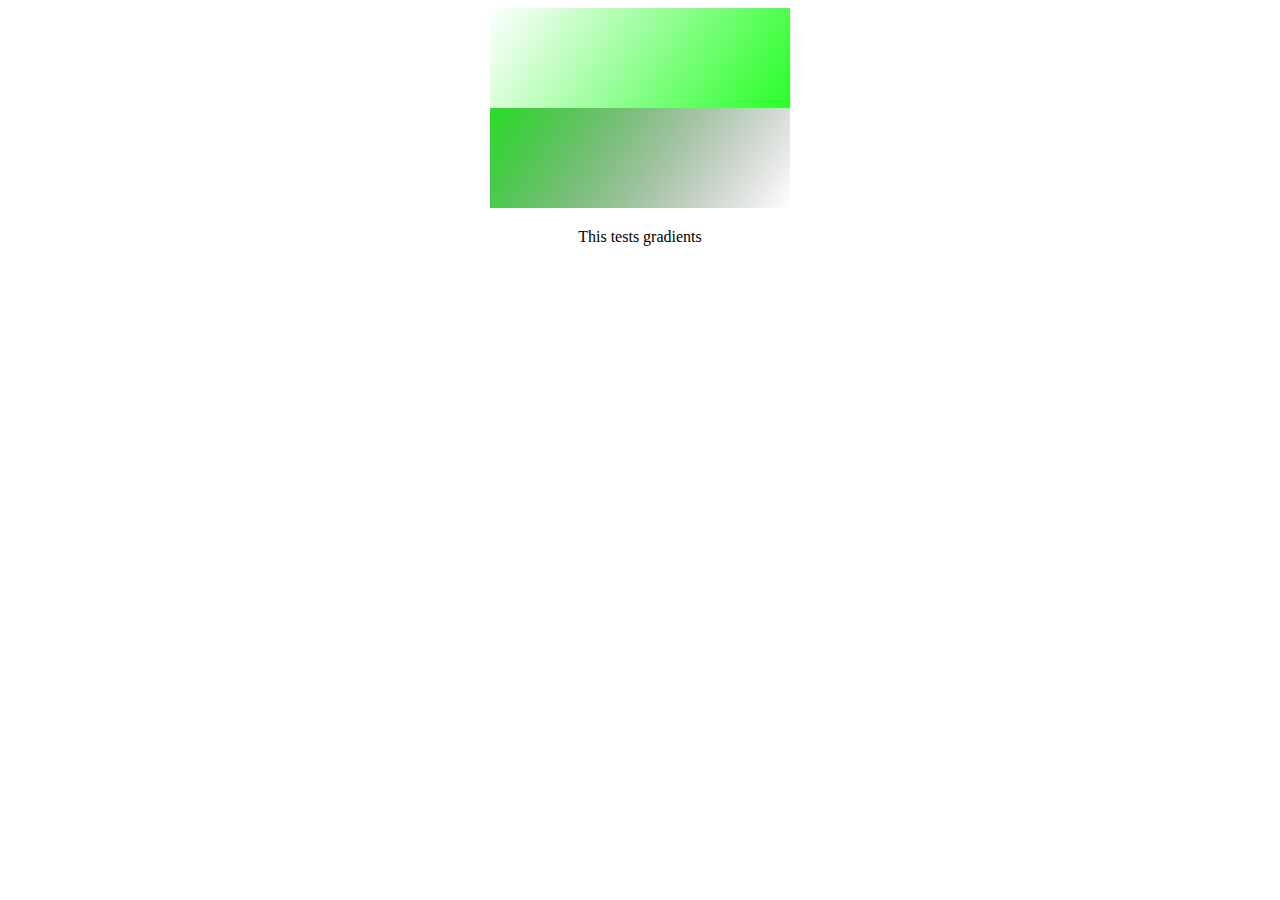
<file: 5-pwd/js/jscoloring/script/excanvas/testcases/gradient2.html>
<!DOCTYPE html>
<html>
<head>
<title>Gradient Test</title>
<style>

body {
  text-align: center
}

</style>
<!--[if IE]><script type="text/javascript" src="../excanvas.js"></script><![endif]-->
<script>

window.onload = function() {
  var ctx = document.getElementById('c').getContext('2d');

  var g1 = ctx.createLinearGradient(0, 0, 300, 200);
  g1.addColorStop(0.0, 'rgba(0, 255, 0, 0.0)');
  g1.addColorStop(1.0, 'rgba(0, 255, 0, 1.0)');

  var g2 = ctx.createLinearGradient(0, 0, 300, 200);
  g2.addColorStop(0.0, 'rgba(0, 255, 0, 1.0)');
  // VML Bug
  g2.addColorStop(1.0, 'rgba(0, 0, 0, 0.0)');
  ctx.fillStyle = g1;
  ctx.fillRect(0, 0, 300, 100);
  ctx.fillStyle = g2;
  ctx.fillRect(0, 100, 300, 100);
};

</script>
</head>
<body>

<canvas id=c width=300 height=200></canvas>

<p>This tests gradients</p>

</body>
</html>
</file>
<file: 2-labbymezzage/css/style.css>
h1 {
    visibility: hidden;
}


body {
    margin: 0;
    background-color: #e6ebe5;
    background-repeat: no-repeat;
    background-attachment: fixed;
}

#wrapper{
    background-color: white;
    position: relative;
    padding: 0px;
    margin: 0 auto;
    clear: both;
    width: 1200px;
    height:100vh;
    overflow: hidden;
    border-style: double;
    border-color: black;
    border-width: 2px;
}

#content {
    margin-left: 20%;
    margin-bottom: 10%;
}

#display {
    width: 680px;
    height: 300px;
    overflow: auto;
    overflow: scroll;
    overflow-x: hidden;
}

.messagediv{
    width: auto;
    padding: 5px;
    border-bottom: 2px;
    border-bottom-style: solid;
    border-bottom-color: rgba(0, 0, 0, .15);
    word-wrap: break-word;
    overflow: auto;
}

#foot {
    background-color: white;
}

p {
    font-family: Futura, 'Trebuchet MS', Arial, sans-serif;
    font-size: 14px;
    font-style: normal;
    font-variant: normal;
    font-weight: 400;
    line-height: 20px;
}

.small {
    font-size: 12px;
    font-style: italic;
    clear: both;
 }

.smallright {
    font-size: 12px;
    font-style: italic;
    float: right;
    clear: both;
    color: #9a1027;
}

.deleteicon {
    width: 15px;
    height: 15px;
    float: right;
    clear: both;
    margin: 5px
}

.timeicon {
    width: 15px;
    height: 15px;
    float: right;
    clear: left;
    margin: 5px
}
</file>
<file: 4-thequiz/css/quizstyle.css>
body {
    background-image: url("drblue1.jpg");
    background-repeat: no-repeat;
    background-attachment:fixed;
    -webkit-background-size: cover;
    -moz-background-size: cover;
    -o-background-size: cover;
    background-size: cover;
    max-height:100%;
    max-width:100%;
    margin: 0;

}

#quizcard {
    background-image: url("smalltardis.png");
    background-repeat: no-repeat;
    position:relative;
    -webkit-background-size: cover;
    -moz-background-size: cover;
    -o-background-size: cover;
    background-size: cover;
    width: 800px;
    height: 900px;
    max-width: 480px;
    max-height: 100%;
    margin: 0 auto;
}

#questionarea {
    background-color: white;
    width: 325px;
    height:300px;
    margin: 0px auto 10px auto;
    top: 203px;
    text-align: center;
    position: relative;
}


#questionarea {
    margin:0 auto;
    font-size: 50px;
    font-family: Impact,Haettenschweiler,"Franklin Gothic Bold",Charcoal,"Helvetica Inserat","Bitstream Vera Sans Bold","Arial Black","sans serif";
}
#questionarea p {
    margin-top: 40px;
}

p.final {
    margin-top: 40px;
    font-size: 22px;
    font-family: Impact,Haettenschweiler,"Franklin Gothic Bold",Charcoal,"Helvetica Inserat","Bitstream Vera Sans Bold","Arial Black","sans serif";
}

p.results {
    font-size: 17px;
    font-family: Impact,Haettenschweiler,"Franklin Gothic Bold",Charcoal,"Helvetica Inserat","Bitstream Vera Sans Bold","Arial Black","sans serif";
}

#questionarea p.results {
    margin-top: 0px;
}

p.wrong{
    font-size: 30px;
    font-family: Impact,Haettenschweiler,"Franklin Gothic Bold",Charcoal,"Helvetica Inserat","Bitstream Vera Sans Bold","Arial Black","sans serif";
}


#panel {
    display: table;
    margin-top: 200px;
    margin-left: auto;
    margin-right: auto;
    }
#responsearea {
    font-size: 20px;
    font-style: italic;
    font-family: Impact,Haettenschweiler,"Franklin Gothic Bold",Charcoal,"Helvetica Inserat","Bitstream Vera Sans Bold","Arial Black","sans serif";
}

#answerbutton {
    display: inline-block;
    font-size: 20px;
    font-family: Impact,Haettenschweiler,"Franklin Gothic Bold",Charcoal,"Helvetica Inserat","Bitstream Vera Sans Bold","Arial Black","sans serif";
    margin-top: 35px;
    margin-left: 10px;
}

#restart {
    display: block;
    font-size: 20px;
    font-family: Impact,Haettenschweiler,"Franklin Gothic Bold",Charcoal,"Helvetica Inserat","Bitstream Vera Sans Bold","Arial Black","sans serif";
    margin: 20px auto;
}
</file>
<file: 5-pwd/css/style.css>
/*Desktop*/

#wallpaper{
    background-image: url("../img/desktop/square.jpg");
    background-repeat: no-repeat;
    background-position: center;
    background-attachment: fixed;
    min-width: 100%;
    min-height: 100vh;
    margin: auto;
    background-color: black;
    overflow: hidden;
}

#iconTray{
    background-color: rgba(0, 0, 0, 0.5);
    width: 100%;
    height: 90px;
    position: fixed;
    bottom: 0;
    z-index: 10;
}

.icons{
    width: 80px;
    height: auto;
    margin: 5px;
}

/*Application Windows*/

.appWindow{
    background-color: white;
    left: 100px;
    top: 100px;
    border: solid;
    border-width: 1px;
    border-color: lightblue;
    border-radius: 5px;
    position: absolute;
}

.topBar{
    height: 35px;
    width: 100%;
    background-color: rgba(0, 0, 0, 0.5);
    margin: 0;
    border-top-right-radius: 5px;
    border-top-left-radius: 5px;
}

.appIcon{
    width: 25px;
    height: auto;
    float: left;
    margin-top: 4px;
    margin-left: 4px;
    border: solid;
    border-color: lightsteelblue;
    border-width: 1px;
    border-radius: 4px;
}

.windowHeader{
    font-family: Geneva,Tahoma,Verdana,sans-serif;
    font-weight: bold;
    color: lightsteelblue;  /*B0C4DE*/
    margin: 0;
    float: left;
    margin-left: 15px;
    padding-top: 6px;
}

.closeWindowIcon{
    width: 20px;
    height: auto;
    float: right;
    margin-top: 4px;
    margin-right: 4px;
}

.contentDiv{
    background-color: white;
    height: 88%;
    overflow-y: scroll;
}

.bottomBar{
    height: 25px;
    width: 100%;
    background-color: rgba(0, 0, 0, 0.5);
    margin: 0;
    border-bottom-right-radius: 5px;
    border-bottom-left-radius: 5px;
    position:absolute;
    bottom:0;
}

.loadingBar{
    margin-top: 3px;
}
</file>
<file: 5-pwd/js/jsgallery/css/gallerystyle.css>
.thumbContainer{
    background-color: lightsteelblue;
    display: inline-block;
    padding: 7px;
    margin: 10px;
    text-align: center;
    border-radius: 4px;
    float:left;
}

.bigImage{
    height: 100%;
    width: auto;
}
</file>
<file: 5-pwd/js/jsRSS/css/rssstyle.css>
.rssFeed{  /*kapslar in allt*/
    margin: 10px;
    font-family: Geneva,Tahoma,Verdana,sans-serif;
}

.rssFeed a{
    font-weight: bold;
    font-size: 12px;
    color: steelblue;
    text-decoration: none;
}

.rssFeed a:hover{
    color: lightsteelblue;
    text-decoration: none;
}

.rssFeed h2{
    font-weight: bold;
    margin-bottom: 5px;
    color: #1f3656;
}

.rssFeed p{
margin-bottom: 40px;
}

.rssFeed p img{
    padding:1px;
    border:1px solid #021a40;
    background-color:lightsteelblue;
    margin-bottom: 7px;
}
</file>
<file: 5-pwd/js/jsmemory/css/memorystyle.css>
.MemoryGameBoard{
    background-color: #fafbff;
    height: 85%;
    position: relative;
}

.board{
    top: 0;
    bottom: 0;
    left: 0;
    right: 0;
    width: 80%;
    height: 100%;
    margin: auto;
}

.MemoryGameBoard .bgimg {
    width: 100px;
    height: 100px;
}
.MemoryGameBoard .clear {
    clear: both;
}

.MemoryGameBoard .tile{
    border:#000 1px solid;
    width: 100px;
    height: 100px;
    float:left;
    margin: 2px;
}

.faceUp {
    -webkit-transform: rotateY(180deg);
    -moz-transform: rotateY(180deg);
    -o-transform: rotateY(180deg);
    transform: rotateY(180deg);
    transition: 0.7s;
    transform-style: preserve-3d;
}
</file>
<file: 5-pwd/js/jscoloring/css/coloringstyle.css>
/*
.colors{
    color: #1a1a76;
    color: #87CEFA;
    color: #ADFF2F;
    color: #044c04;
    color: #FFFF00;
    color: #950000;
    color: #f20b0b;
    color: #FFA500;
    color: #800080;
    color: #fa1afa;
    color: #fdb4c0;
    color: #ffdca9;
    color: #D3D3D3;
    color: #8D8D8D;
    color: #FFFFFF;
    color: #000000;
    color: #4f2a0a;
    color: #bb5205;
}
*/

.canvas{
    width:100%;
    height: 80%;
    background-color: white;
    margin-bottom: 15px;
}

.coloringImage{
    width: 100%;
    height: auto;
}

.bigColorDiv{
    width: 40%;
    margin-left: 5px;
    float: left;
}

.bigToolDiv{
    width: 45%;
    margin-top: 20px;
    margin-right: 10px;
    float: right;
}

.tooldivs{
    display: inline-block;
    margin: 5px;
    vertical-align: middle;
}

.smalltool{
    width: 20px;
    height: auto;
}

.mediumtool {
    width: 35px;
    height: auto;
}

.tool{
    width: 50px;
    height: auto;
}

.clearButton{
margin-left: 5px;
}

.colorswatches{
    width: 30px;
    height: auto;
    margin: 1px;
}


.currentSwatch{
    width: 50px;
    height: 96px;
    border-width: 1px;
    border-style: solid;
    border-color: black;
    margin-left: 20px;
    margin-right: 5px;
    float: left;
}
</file>
<file: 5-pwd/js/jschat/css/chatstyle.css>
h1 {
    visibility: hidden;
}


body {
    margin: 0;
    background-color: #e6ebe5;
    background-repeat: no-repeat;
    background-attachment: fixed;
}

#wrapper{
    background-color: white;
    position: relative;
    padding: 0px;
    margin: 0 auto;
    clear: both;
    width: 1200px;
    height:100vh;
    overflow: hidden;
    border-style: double;
    border-color: black;
    border-width: 2px;
}

#content {
    margin-left: 20%;
    margin-bottom: 10%;
}

#display {
    width: 680px;
    height: 300px;
    overflow: auto;
    overflow: scroll;
    overflow-x: hidden;
}

.messagediv{
    width: auto;
    padding: 5px;
    border-bottom: 2px;
    border-bottom-style: solid;
    border-bottom-color: rgba(0, 0, 0, .15);
    word-wrap: break-word;
    overflow: auto;
}

#foot {
    background-color: white;
}

p {
    font-family: Futura, 'Trebuchet MS', Arial, sans-serif;
    font-size: 14px;
    font-style: normal;
    font-variant: normal;
    font-weight: 400;
    line-height: 20px;
}

.small {
    font-size: 12px;
    font-style: italic;
    clear: both;
 }

.smallright {
    font-size: 12px;
    font-style: italic;
    float: right;
    clear: both;
    color: #9a1027;
}

.deleteicon {
    width: 15px;
    height: 15px;
    float: right;
    clear: both;
    margin: 5px
}

.timeicon {
    width: 15px;
    height: 15px;
    float: right;
    clear: left;
    margin: 5px
}
</file>
